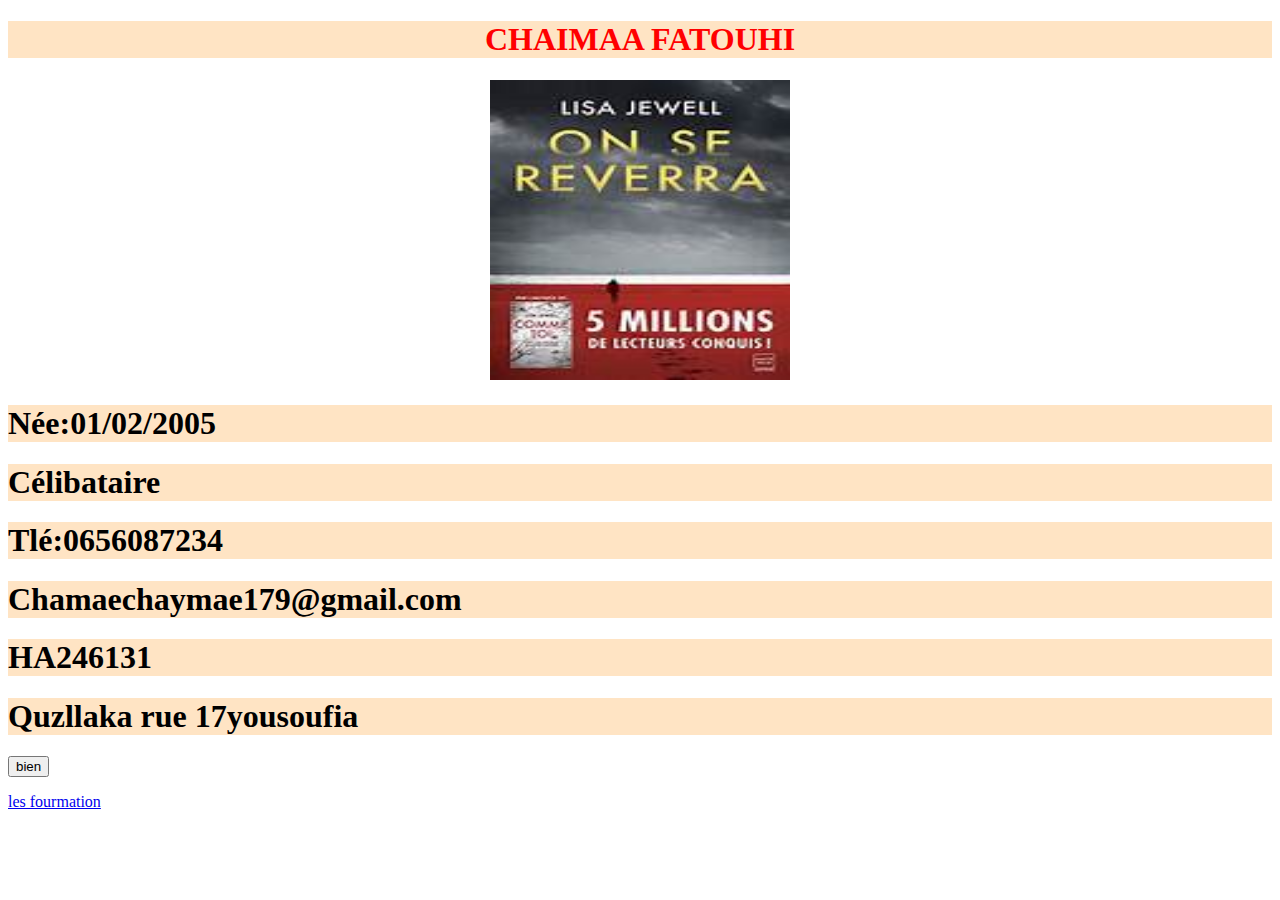
<file: index.html>
<!DOCTYPE html>
<html lang="en">
<head>
    <meta charset="UTF-8">
    <meta name="viewport" content="width=device-width, initial-scale=1.0">
    <title>css cours2</title>
    <link rel="stylesheet" href="style.css"/>
    <style>
 h1{
    background-color: bisque;
 }

 
    
        
       
    
        
        

     </style>



</head>
<body>
    <center>
 <h1 style="color:red">CHAIMAA FATOUHI</h1>
       <img src="ROMAN.jpg"width="300PX" height="300PX"/>
       

    </center>
    <h1>Née:01/02/2005</h1>
<h1>Célibataire</h1>
<h1>Tlé:0656087234
<h1>Chamaechaymae179@gmail.com</h1>
   <h1>HA246131</h1> 
<h1>Quzllaka rue 17yousoufia</h1>
<a href="nixte.html">
    <input type="button" value="bien"

</a>
<p>les fourmation</p>


        



</body>
</html>
</file>
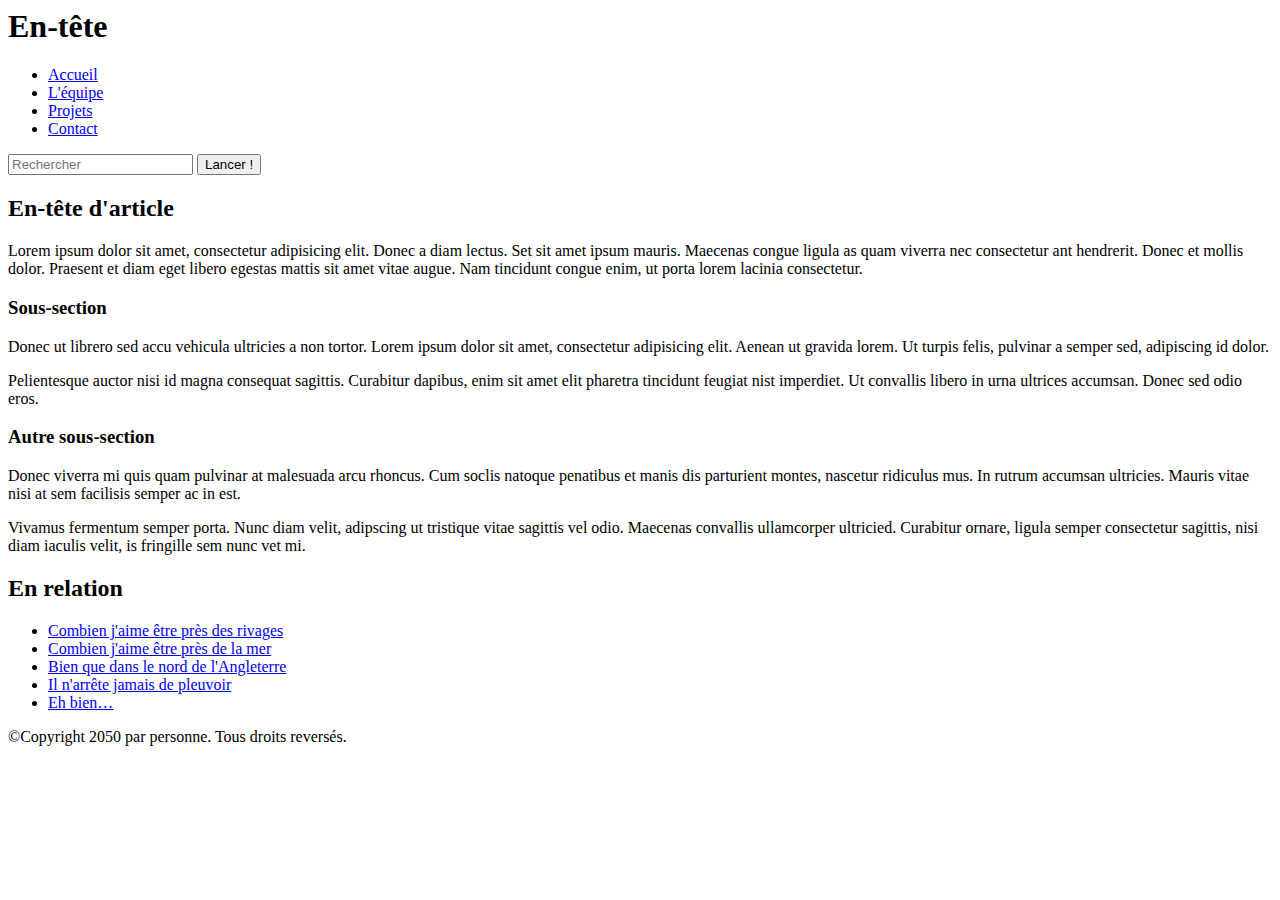
<file: HTML1.html>
</html>
<!DOCTYPE html>
<html>
  <head>
    <meta charset="utf-8">

    <title>Intitulé de ma page</title>
    <link href="https://fonts.googleapis.com/css?family=Open+Sans+Condensed:300|Sonsie+One" rel="stylesheet" type="text/css">
    <link rel="stylesheet" href="style.css">

    <!-- Les trois lignes ci‑dessous sont un correctif pour que la sémantique
          HTML5 fonctionne correctement avec les anciennes versions de
          Internet Explorer-->
    <!--[if lt IE 9]>
      <script src="https://cdnjs.cloudflare.com/ajax/libs/html5shiv/3.7.3/html5shiv.js"></script>
    <![endif]-->
  </head>

  <body>
    <!-- Voici notre en‑tête principale utilisée dans toutes les pages
          de notre site web -->
    <header>
      <h1>En-tête</h1>
    </header>

    <nav>
      <ul>
        <li><a href="#">Accueil</a></li>
        <li><a href="#">L'équipe</a></li>
        <li><a href="#">Projets</a></li>
        <li><a href="#">Contact</a></li>
      </ul>

        <!-- Un formulaire de recherche est une autre façon de naviguer de
            façon non‑linéaire dans un site. -->

        <form>
          <input type="search" name="q" placeholder="Rechercher">
          <input type="submit" value="Lancer !">
        </form>
      </nav>

    <!-- Ici nous mettons le contenu de la page -->
    <main>

      <!-- Il contient un article -->
      <article>
        <h2>En-tête d'article</h2>
        <p>Lorem ipsum dolor sit amet, consectetur adipisicing elit. Donec a diam lectus. Set sit amet ipsum mauris. Maecenas congue ligula as quam viverra nec consectetur ant hendrerit. Donec et mollis dolor. Praesent et diam eget libero egestas mattis sit amet vitae augue. Nam tincidunt congue enim, ut porta lorem lacinia consectetur.</p>

        <h3>Sous‑section</h3>
        <p>Donec ut librero sed accu vehicula ultricies a non tortor. Lorem ipsum dolor sit amet, consectetur adipisicing elit. Aenean ut gravida lorem. Ut turpis felis, pulvinar a semper sed, adipiscing id dolor.</p>
        <p>Pelientesque auctor nisi id magna consequat sagittis. Curabitur dapibus, enim sit amet elit pharetra tincidunt feugiat nist imperdiet. Ut convallis libero in urna ultrices accumsan. Donec sed odio eros.</p>

        <h3>Autre sous‑section</h3>
        <p>Donec viverra mi quis quam pulvinar at malesuada arcu rhoncus. Cum soclis natoque penatibus et manis dis parturient montes, nascetur ridiculus mus. In rutrum accumsan ultricies. Mauris vitae nisi at sem facilisis semper ac in est.</p>
        <p>Vivamus fermentum semper porta. Nunc diam velit, adipscing ut tristique vitae sagittis vel odio. Maecenas convallis ullamcorper ultricied. Curabitur ornare, ligula semper consectetur sagittis, nisi diam iaculis velit, is fringille sem nunc vet mi.</p>
      </article>

      <!-- Le contenu « à côté » peut aussi être intégré dans le contenu
            principal -->
      <aside>
        <h2>En relation</h2>
        <ul>
          <li><a href="#">Combien j'aime être près des rivages</a></li>
          <li><a href="#">Combien j'aime être près de la mer</a></li>
          <li><a href="#">Bien que dans le nord de l'Angleterre</a></li>
          <li><a href="#">Il n'arrête jamais de pleuvoir</a></li>
          <li><a href="#">Eh bien…</a></li>
        </ul>
      </aside>

    </main>

    <!-- Et voici notre pied de page utilisé sur toutes les pages du site -->
    <footer>
      <p>©Copyright 2050 par personne. Tous droits reversés.</p>
    </footer>

  </body>
</html>
</file>
<file: style.css>
.parent{
    margin: 10XP;
}
</file>
